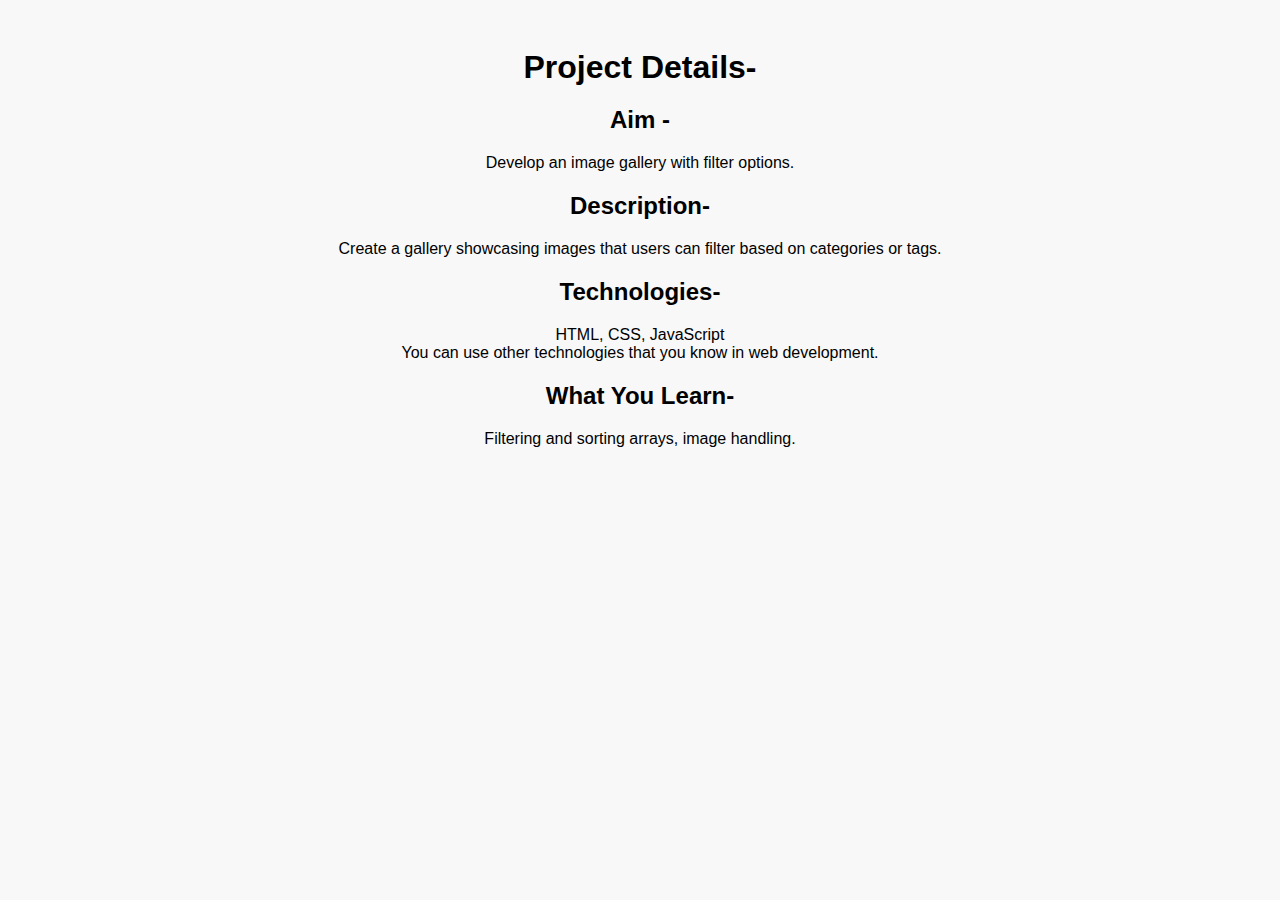
<file: project-details.html>
<!DOCTYPE html>
<html lang="en">
<head>
  <meta charset="UTF-8" />
  <meta name="viewport" content="width=device-width, initial-scale=1.0"/>
  <title>Project Details</title>
  <link rel="stylesheet" href="style.css" />
</head>
<body>
  <div class="container">
    <h1>Project Details-</h1>

    <section>
      <h2>Aim -</h2>
      <p>Develop an image gallery with filter options.</p>
    </section>

    <section>
      <h2>Description-</h2>
      <p>Create a gallery showcasing images that users can filter based on categories or tags.</p>
    </section>

    <section>
      <h2>Technologies-</h2>
      <p>HTML, CSS, JavaScript<br/>
         You can use other technologies that you know in web development.
      </p>
    </section>

    <section>
      <h2>What You Learn-</h2>
      <p>Filtering and sorting arrays, image handling.</p>
    </section>
  </div>
</body>
</html>
</file>
<file: style.css>
body {
  font-family: Arial, sans-serif;
  text-align: center;
  background: #f8f8f8;
  padding: 20px;
}

h1 {
  margin-bottom: 20px;
}

.buttons {
  margin-bottom: 20px;
}

button {
  margin: 0 10px;
  padding: 10px 20px;
  border: none;
  background: #6200ea;
  color: white;
  cursor: pointer;
  border-radius: 5px;
  transition: background 0.3s;
}

button:hover {
  background: #3700b3;
}

.gallery {
  display: flex;
  flex-wrap: wrap;
  justify-content: center;
  gap: 15px;
}

.gallery img {
  width: 200px;
  height: auto;
  border-radius: 8px;
  transition: transform 0.3s;
}

.gallery img:hover {
  transform: scale(1.05);
}
</file>
